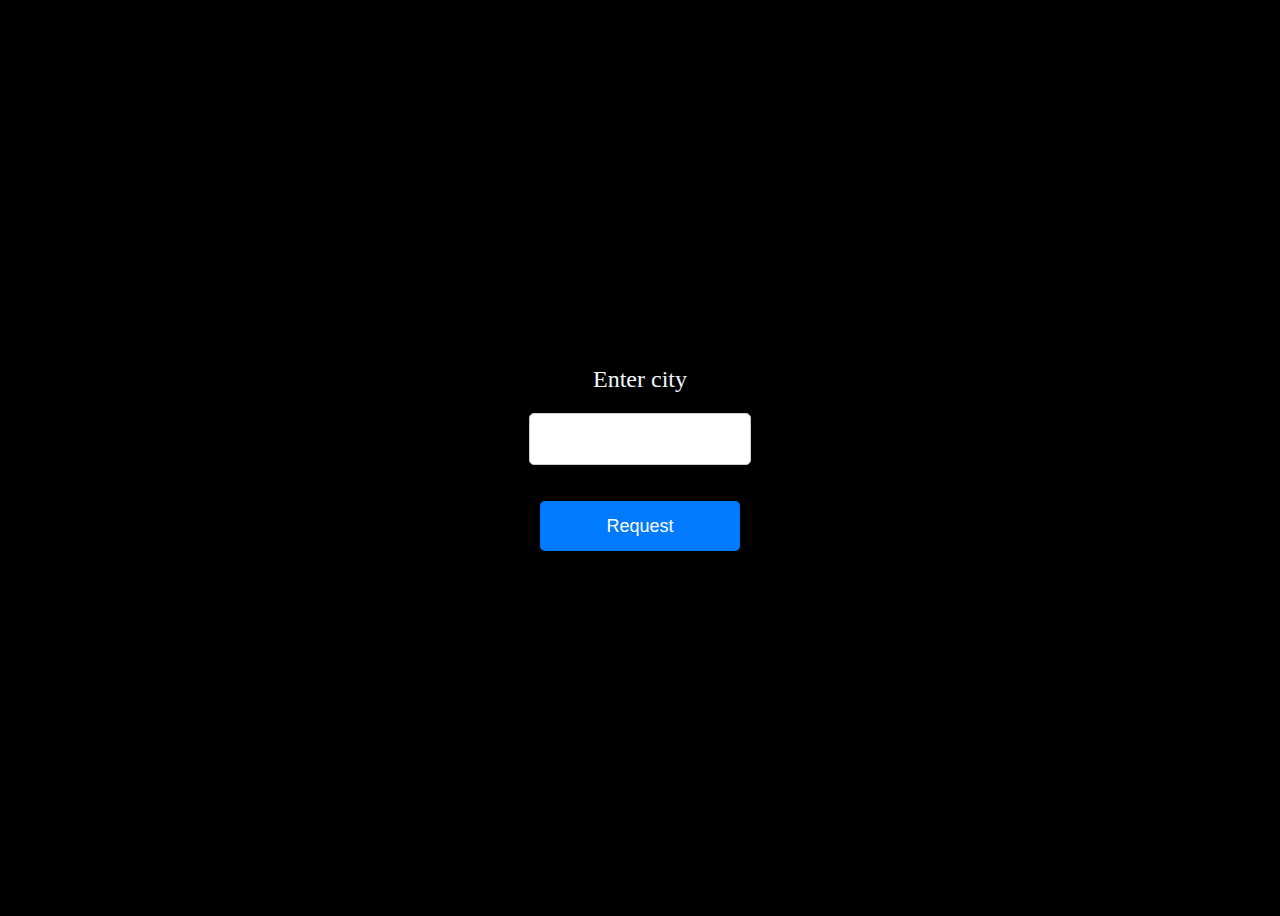
<file: src/main/resources/templates/index.html>
<!DOCTYPE html>
<html lang="en">
<head>
    <meta charset="UTF-8">
    <title>Weather</title>
    <link rel="stylesheet" href="./styles/style.css">
</head>
<body>
    <form th:method="GET" th:action="@{/weather/result}">
        <label for="cityName">Enter city</label>
        <input type="text" id="cityName" name="cityName" class="cityName" />

        <br />
        <br />

        <input type="submit" value="Request" class="button">
    </form>
</body>
</html>
</file>
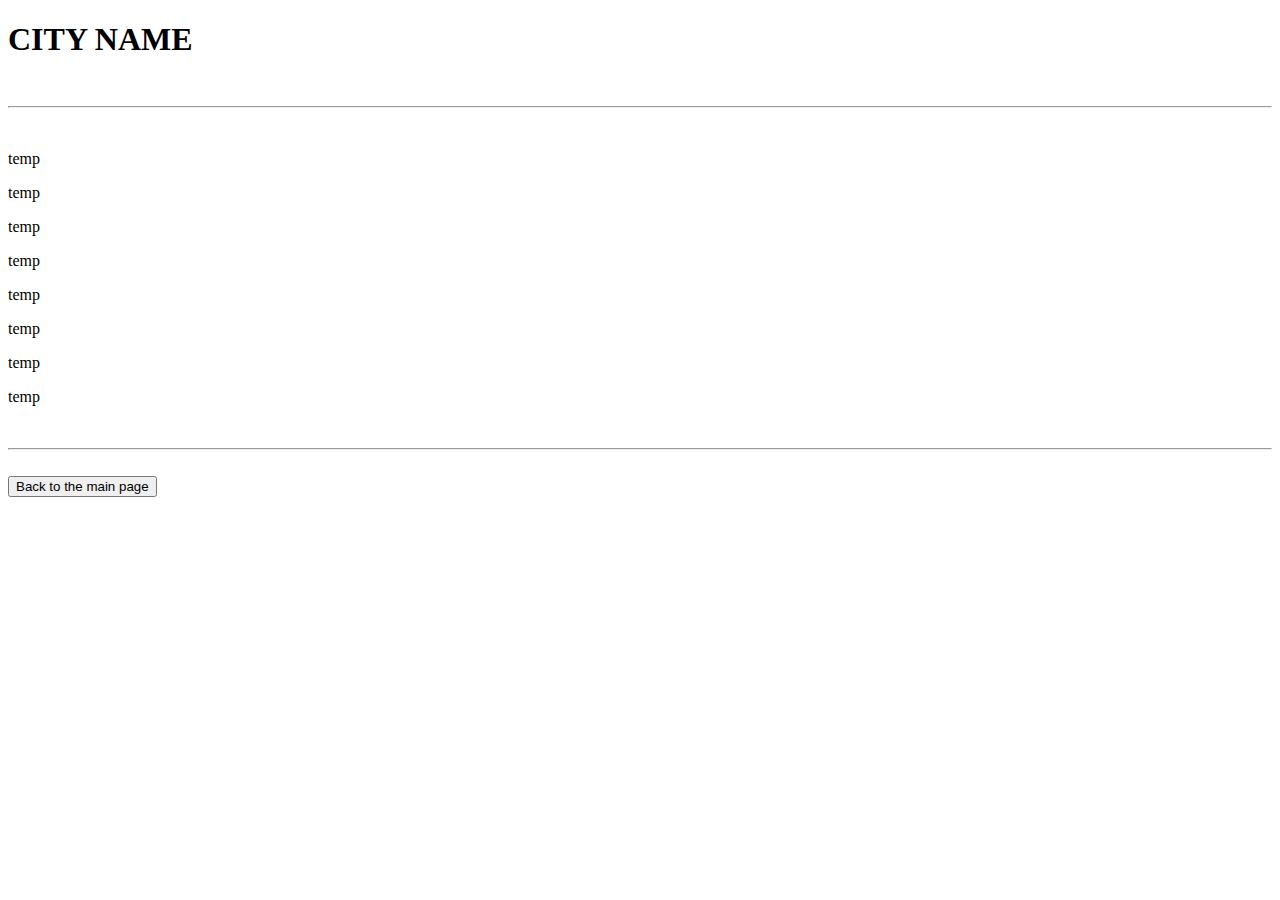
<file: src/main/resources/templates/show.html>
<!DOCTYPE html>
<html lang="en">
<head>
    <meta charset="UTF-8">
    <title>Result</title>
    <link rel="stylesheet" th:href="@{/styles/show.css}">
</head>
<body>
<h1 th:text="'Weather in ' + ${weatherData.getCity()}">CITY NAME</h1>

<br />
<hr />
<br />
<p th:text="'Temperature: ' + ${weatherData.getMain().getTemp() + '°C'}">temp</p>
<p th:text="'Feels like: ' + ${weatherData.getMain().getFeels_like() + '°C'}">temp</p>
<p th:text="'Min temperature: ' + ${weatherData.getMain().getTemp_min() + '°C'}">temp</p>
<p th:text="'Max temperature: ' + ${weatherData.getMain().getTemp_max()} + '°C'">temp</p>
<p th:text="'Pressure: ' + ${weatherData.getMain().getPressure()}">temp</p>
<p th:text="'Humidity: ' + ${weatherData.getMain().getHumidity()}">temp</p>
<p th:text="'Sea level: ' + ${weatherData.getMain().getSea_level()}">temp</p>
<p th:text="'Ground level: ' + ${weatherData.getMain().getGrnd_level()}">temp</p>

<br />
<hr />
<br />

<form th:method="GET" th:action="@{/weather}">
    <input type="submit" value="Back to the main page" />

</form>
</body>
</html>
</file>
<file: src/main/resources/templates/styles/style.css>
body {
    background-color: black;

}

form {
    display: flex;
    flex-direction: column;
    align-items: center;
    justify-content: center;
    height: 100vh;
}

label {
    color: aliceblue;
    font-size: 24px;
    margin-bottom: 20px;
}

.button {
    font-size: 18px;
    padding: 15px 30px;
    width: 200px;
    height: 50px;
    background-color: #007bff;
    color: white;
    border: none;
    cursor: pointer;
    border-radius: 5px
}

.cityName {
    width: 200px;
    height: 30px;
    padding: 10px;
    font-size: 16px;
    border: 1px solid #ccc;
    border-radius: 5px;
}
</file>
